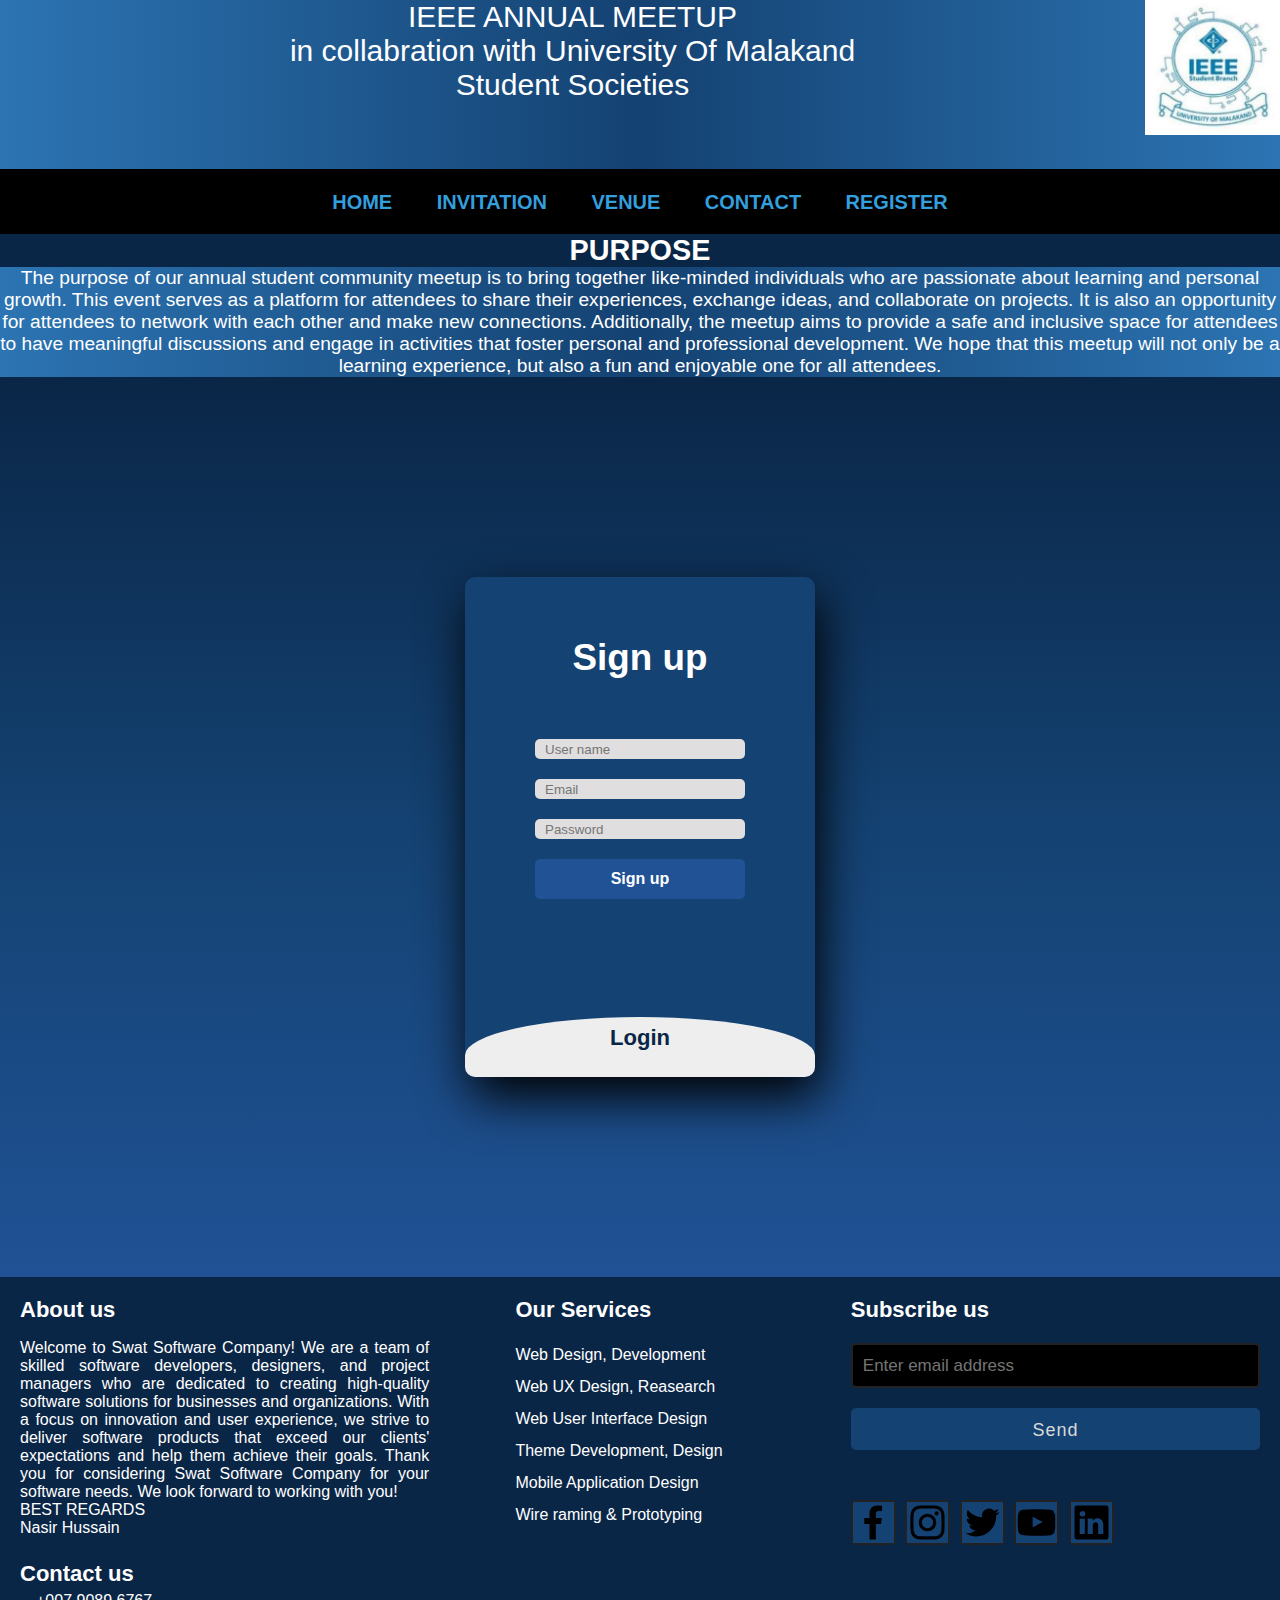
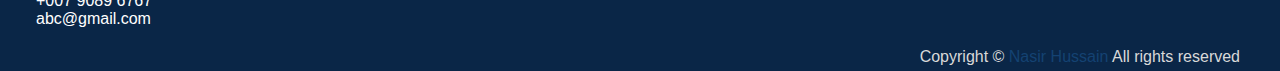
<file: registrationform.html>
<html lang="en">
<head>
    <meta charset="UTF-8">
    <meta http-equiv="X-UA-Compatible" content="IE=edge">
    <meta name="viewport" content="width=device-width, initial-scale=1.0">
    <title>Document</title>
    <link rel="stylesheet" href="css/header.css">
    <link rel="stylesheet" href="css/register.css">
</head>
<body>
    <header>
        <div class="ieee"><img src="images/ieee.jpg" alt=""></div>
        IEEE ANNUAL MEETUP
        <br>
        
        in collabration with University Of Malakand 
        <br>
        Student Societies
      </header>
      <nav>
        <li>
          <button><a href="index.html">HOME</a></button>
          <!-- <button><a href="#">ORGANIZERS</a></button> -->
          <button><a href="index.html#invite">INVITATION</a></button>
          <button><a href="#">VENUE</a></button>
          <button><a href="#footer">CONTACT</a></button>
          <button><a href="registrationform.html">REGISTER</a></button>
    
        </li>
      </nav>
    
      <div class="purpose">
        <h2>PURPOSE</h2>
        <p>The purpose of our annual student community meetup is to bring together like-minded individuals who are passionate about learning and personal growth. This event serves as a platform for attendees to share their experiences, exchange ideas, and collaborate on projects. It is also an opportunity for attendees to network with each other and make new connections. Additionally, the meetup aims to provide a safe and inclusive space for attendees to have meaningful discussions and engage in activities that foster personal and professional development. We hope that this meetup will not only be a learning experience, but also a fun and enjoyable one for all attendees.</p>
      </div>
    
<!-- above every page     -->

<div class="register">

  <div class="main">  	
    <input type="checkbox" id="chk" aria-hidden="true">
  
      <div class="signup">
        <form>
          <label for="chk" aria-hidden="true">Sign up</label>
          <input type="text" name="txt" placeholder="User name" required="">
          <input type="email" name="email" placeholder="Email" required="">
          <input type="password" name="pswd" placeholder="Password" required="">
          <button>Sign up</button>
        </form>
      </div>
  
      <div class="login">
        <form>
          <label for="chk" aria-hidden="true">Login</label>
          <input type="email" name="email" placeholder="Email" required="">
          <input type="password" name="pswd" placeholder="Password" required="">
          <button>Login</button>
        </form>
      </div>
  </div>

</div>

<footer id="footer">
  <div class="content">
    <div class="left box">
      <div class="upper">
        <div class="topic">About us</div>
        <p>Welcome to Swat Software Company! We are a team of skilled software developers, designers, and project managers who are dedicated to creating high-quality software solutions for businesses and organizations. With a focus on innovation and user experience, we strive to deliver software products that exceed our clients' expectations and help them achieve their goals.

          
          
          Thank you for considering Swat Software Company for your software needs. We look forward to working with you!<br>BEST REGARDS <br>Nasir Hussain</p>
      </div>
      <div class="lower">
        <div class="topic">Contact us</div>
        <div class="phone">
          <a href="#"><i class="fas fa-phone-volume"></i>+007 9089 6767</a>
        </div>
        <div class="email">
          <a href="#"><i class="fas fa-envelope"></i>abc@gmail.com</a>
        </div>
      </div>
    </div>
    <div class="middle box">
      <div class="topic">Our Services</div>
      <div><a href="#">Web Design, Development</a></div>
      <div><a href="#">Web UX Design, Reasearch</a></div>
      <div><a href="#">Web User Interface Design</a></div>
      <div><a href="#">Theme Development, Design</a></div>
      <div><a href="#">Mobile Application Design</a></div>
      <div><a href="#">Wire raming & Prototyping</a></div>
    </div>
    <div class="right box">
      <div class="topic">Subscribe us</div>
      <form action="#">
        <input type="text" placeholder="Enter email address">
        <input type="submit" name="" value="Send">
        <div class="media-icons" >
          <a href="#"><i class="fab fa-facebook-f"><img src="images/facebook.svg" alt=""></i></a>
          <a href="#"><i class="fab fa-instagram"><img src="images/instagram.svg" alt=""></i></a>
          <a href="#"><i class="fab fa-twitter"><img src="images/twitter.svg" alt=""></i></a>
          <a href="#"><i class="fab fa-youtube"><img src="images/youtube.svg" alt=""></i></a>
          <a href="#"><i class="fab fa-linkedin-in"><img src="images/linkedin.svg" alt=""></i></a>
        </div>
      </form>
    </div>
  </div>
  <div class="bottom">
    <p>Copyright ©  <a href="#">Nasir Hussain</a> All rights reserved</p>
  </div>
</footer>
  </body>
</html>
</file>
<file: css/header.css>
*{
    padding: 0;
    margin: 0;
}
:root{
    --deeper:#0A2647;
    --deep:#144272;
    --sky:#205295;
    --skyer:#2C74B3;
    --base:#2C74B3;

}

body{
    background-image:linear-gradient(to right, var(--base) , var(--deep),var(--base));;
}

header{
    border-bottom: solid 2px black;
    text-align: center;
    /* background: var(--base); */
    overflow: hidden;
    
    background-image: linear-gradient(to right, var(--base) , var(--deep),var(--base));
    height: 19vh;
    width: 100%;
    margin-top: 0px;
    color: white;
    font-size: 30px;
}
header .ieee{
    
    float:right ;
}

.ieee img{
    height: 15vh;
    
   
}
nav button{
    background: rgb(0, 0, 0);
    border: none;
    padding: 20px;
}

nav{
    background: rgb(0, 0, 0);
    display: flex;
    justify-content:center;
    
}
li{
    list-style: none;
   
}

nav button a{
    color:rgb(51, 159, 222); 
    font-size: 20px;
    text-decoration: none;
    font-weight: bold;
}

nav button a:hover{
    font-weight: bolder;
    color:rgb(255, 255, 255);
  
}
.purpose {
    text-align: center;
    background-image: linear-gradient(to right, var(--base) , var(--deep),var(--base));
   color: white;
   font-family: Arial, Helvetica, sans-serif;
   font-size: larger;
   
    
}
 .purpose h2{
    background-color: var(--deeper);
    margin-top: 0;
 }



 @import url('https://fonts.googleapis.com/css2?family=Poppins:wght@200;300;400;500;600;700&display=swap');
*{
  margin: 0;
  padding: 0;
  box-sizing: border-box;
  font-family: 'Poppins',sans-serif;
  text-decoration: none;
}
footer{
  width: 100%;
  /* position: fixed; */
  bottom: 0;
  left: 0;
  background: var(--deeper);
}
footer .content{
  max-width: 1350px;
  margin: auto;
  padding: 20px;
  display: flex;
  flex-wrap: wrap;
  justify-content: space-between;
}
footer .content p,a{
  color: #fff;
}
footer .content .box{
  width: 33%;
  transition: all 0.4s ease;
}
footer .content .topic{
  font-size: 22px;
  font-weight: 600;
  color: #fff;
  margin-bottom: 16px;

}
footer .content p{
  text-align: justify;
}
footer .content .lower .topic{
  margin: 24px 0 5px 0;
}
footer .content .lower i{
  padding-right: 16px;
}
footer .content .middle{
  padding-left: 80px;
}
footer .content .middle a{
  line-height: 32px;
}
footer .content .right input[type="text"]{
  height: 45px;
  width: 100%;
  outline: none;
  color: #d9d9d9;
  background: #000;
  border-radius: 5px;
  padding-left: 10px;
  font-size: 17px;
  border: 2px solid #222222;
}
footer .content .right input[type="submit"]{
  height: 42px;
  width: 100%;
  font-size: 18px;
  color: #d9d9d9;
  background: var(--deep);
  outline: none;
  border-radius: 5px;
  letter-spacing: 1px;
  cursor: pointer;
  margin-top: 12px;
  border: 2px solid var(--deep);
  transition: all 0.3s ease-in-out;
}
.content .right input[type="submit"]:hover{
  background: none;
  color:  var(--deep);
}
footer .content .media-icons a{
  font-size: 16px;
  height: 45px;
  width: 45px;
  display: inline-block;
  text-align: center;
  line-height: 43px;
  border-radius: 5px;
  border: 2px solid #222222;
  margin: 30px 5px 0 0;
  transition: all 0.3s ease;
}
.content .media-icons a:hover{
  border-color: var(--deep);
}
footer .bottom{
  width: 100%;
  text-align: right;
  color: #d9d9d9;
  padding: 0 40px 5px 0;
}
footer .bottom a{
  color: var(--deep);
}
footer a{
  transition: all 0.3s ease;
}
footer a:hover{
  color: var(--deep);
}
@media (max-width:1100px) {
  footer .content .middle{
    padding-left: 50px;
  }
}
@media (max-width:950px){
  footer .content .box{
    width: 50%;
  }
  .content .right{
    margin-top: 40px;
  }
}
@media (max-width:560px){
  footer{
    position: relative;
  }
  footer .content .box{
    width: 100%;
    margin-top: 30px;
  }
  footer .content .middle{
    padding-left: 0;
  }
}
.media-icons img{
    background: var(--deep);
}
</file>
<file: css/register.css>
:root{
        --deeper:#0A2647;
        --deep:#144272;
        --sky:#205295;
        --skyer:#2C74B3;
        --base:#2C74B3;
    
    }
	
    

.register{
    height: 100%;
    width: 100%;
    margin: 0;
	padding: 0;
	display: flex;
	justify-content: center;
	align-items: center;
	min-height: 100vh;
	font-family: 'Jost', sans-serif;
	background: linear-gradient(to bottom,var(--deeper), var(--deep),var(--sky));

}


.main{
	width: 350px;
	height: 500px;
	background:var(--deep);
	overflow: hidden;
		border-radius: 10px;
	box-shadow: 5px 20px 50px #000;
}
#chk{
	display: none;
}
.signup{
	position: relative;
	width:100%;
	height: 100%;
}
label{
	color: #fff;
	font-size: 2.3em;
	justify-content: center;
	display: flex;
	margin: 60px;
	font-weight: bold;
	cursor: pointer;
	transition: .5s ease-in-out;
}
input{
	width: 60%;
	height: 20px;
	background: #e0dede;
	justify-content: center;
	display: flex;
	margin: 20px auto;
	padding: 10px;
	border: none;
	outline: none;
	border-radius: 5px;
}
form button{
	width: 60%;
	height: 40px;
	margin: 10px auto;
	justify-content: center;
	display: block;
	color: #fff;
	background: var(--sky);
	font-size: 1em;
	font-weight: bold;
	margin-top: 20px;
	outline: none;
	border: none;
	border-radius: 5px;
	transition: .2s ease-in;
	cursor: pointer;
}
form button:hover{
	background: var(--deeper);
}
.login{
	height: 460px;
	background: #eee;
	border-radius: 60% / 10%;
	transform: translateY(-180px);
	transition: .8s ease-in-out;
}
.login label{
	color: var(--deeper);
	transform: scale(.6);
}

#chk:checked ~ .login{
	transform: translateY(-500px);
}
#chk:checked ~ .login label{
	transform: scale(1);	
}
#chk:checked ~ .signup label{
	transform: scale(.6);
}
</file>
